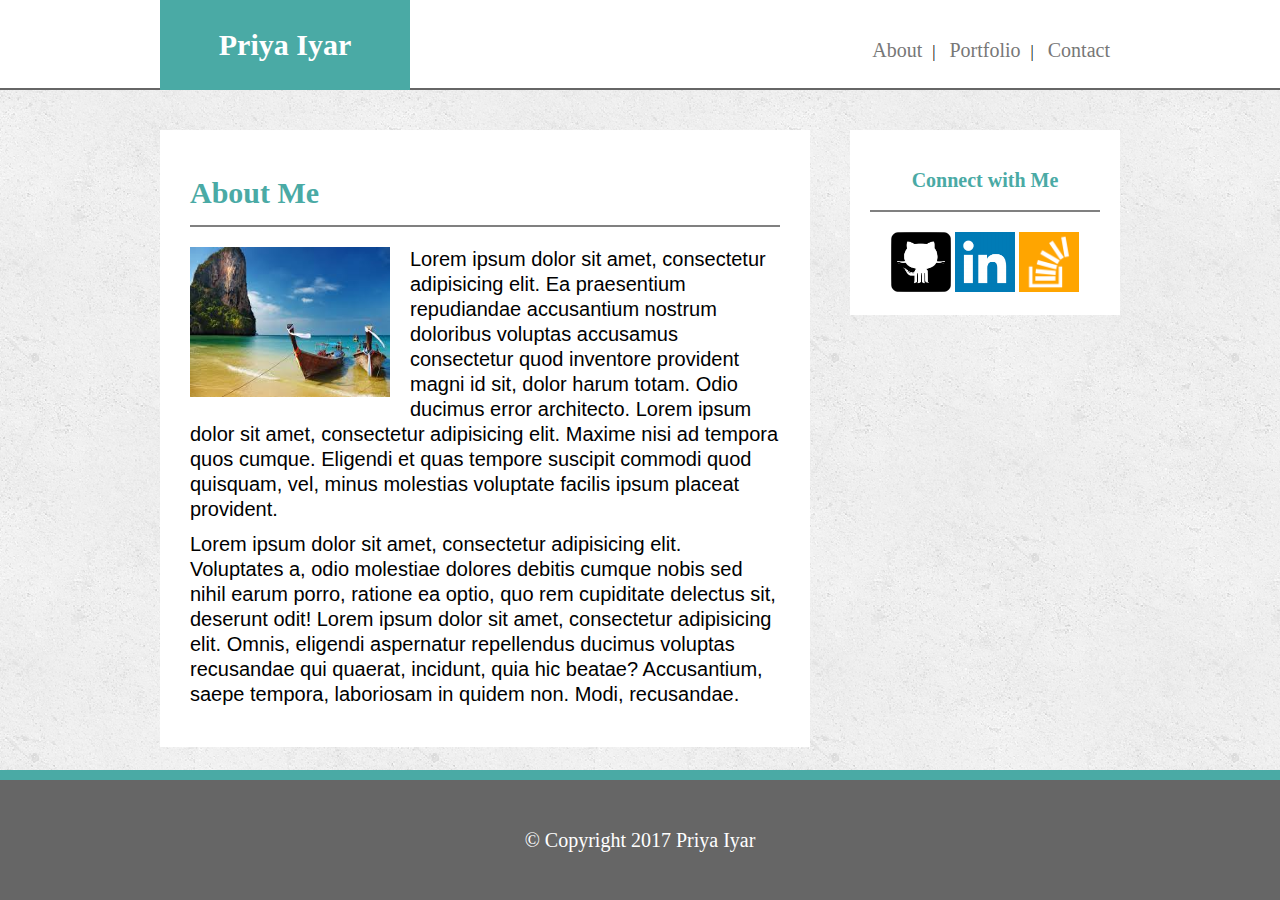
<file: index.html>
<!DOCTYPE html>
<html>

<head>
    <meta name="viewport" content="width=device-width, initial-scale=1.0">
    <!-- <meta charset="utf-8"> -->
    <title>Priya Iyar</title>
    <link rel="stylesheet" type="text/css" href="Assets/css/reset.css">
    <link rel="stylesheet" type="text/css" href="Assets/css/style.css">
</head>

<body>
    <div class="sticky-footer">
        <header>
            <div class="center">
                <div class="main-position">
                    <h1 class="main">Priya Iyar</h1>
                </div>
                <nav class="nav">
                    <a href="index.html">About</a>|
                    <a href="portfolio.html">Portfolio</a>|
                    <a href="contact.html">Contact</a>
                </nav>
            </div>
        </header>
        <div class="content-wrapper center">
            <div class="content content-about">
                <h1>About Me</h1>
                <img src="Assets/images/port1.jpg" alt="beach" class="article-image">
                <p>Lorem ipsum dolor sit amet, consectetur adipisicing elit. Ea praesentium repudiandae accusantium nostrum doloribus voluptas accusamus consectetur quod inventore provident magni id sit, dolor harum totam. Odio ducimus error architecto. Lorem ipsum dolor sit amet, consectetur adipisicing elit. Maxime nisi ad tempora quos cumque. Eligendi et quas tempore suscipit commodi quod quisquam, vel, minus molestias voluptate facilis ipsum placeat provident.</p>
                <p>Lorem ipsum dolor sit amet, consectetur adipisicing elit. Voluptates a, odio molestiae dolores debitis cumque nobis sed nihil earum porro, ratione ea optio, quo rem cupiditate delectus sit, deserunt odit! Lorem ipsum dolor sit amet, consectetur adipisicing elit. Omnis, eligendi aspernatur repellendus ducimus voluptas recusandae qui quaerat, incidunt, quia hic beatae? Accusantium, saepe tempora, laboriosam in quidem non. Modi, recusandae.</p>
            </div>
            <section class="social">
                <h3>Connect with Me</h3>
                <div>
                    <a target="_blank" href="https://github.com/Priya1240">
                        <img src="Assets/images/giticon.png">
                    </a>
                    <a target="_blank" href="https://www.linkedin.com/in/priyaiyar/">
                        <img src="Assets/images/linkedin.png">
                    </a>
                    <a target="_blank" href="https://stackoverflow.com/users/7571549/priya-iyar?tab=profile">
                        <img src="Assets/images/stack.png">
                    </a>
                </div>
            </section>
        </div>
        <!-- content-wrapper -->
    </div>
    <!-- sticky-footer -->
    <footer>
        <div class="footer-text">&copy Copyright 2017 Priya Iyar</div>
    </footer>
</body>

</html>
</file>
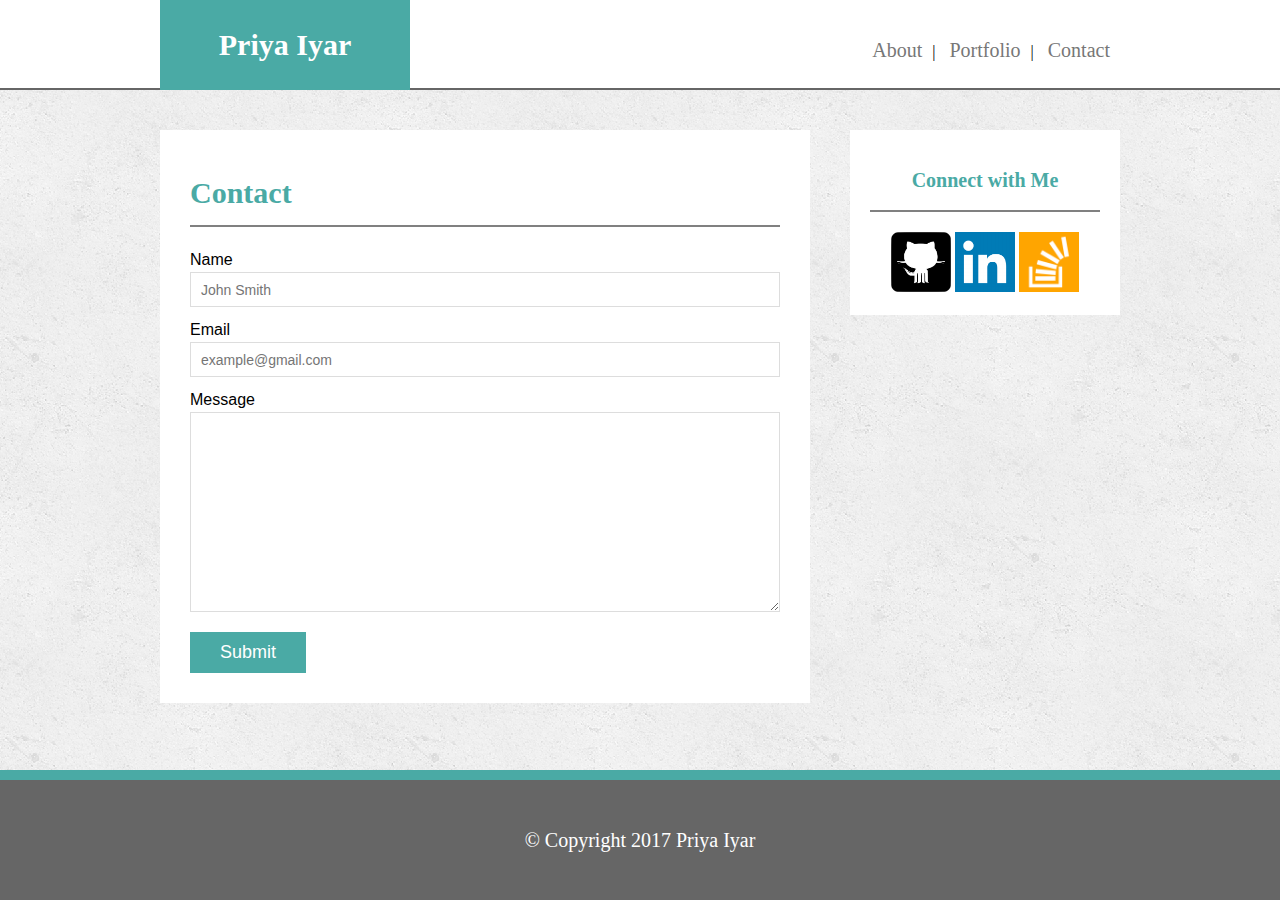
<file: contact.html>
<!DOCTYPE html>
<html>

<head>
    <meta charset="utf-8">
    <title>Priya Iyar</title>
    <link rel="stylesheet" type="text/css" href="Assets/css/reset.css">
    <link rel="stylesheet" type="text/css" href="Assets/css/style.css">
</head>

<body>
    <header>
        <div class="center">
            <div class="main-position">
                <h1 class="main">Priya Iyar</h1>
            </div>
            <nav class="nav">
                <a href="index.html">About</a>|
                <a href="portfolio.html">Portfolio</a>|
                <a href="contact.html">Contact</a>
            </nav>
        </div>
    </header>
    <div class="content-wrapper center">
        <div class="content">
            <h1>Contact</h1>
            <form id="contact-form">
        <ul>
          <li>
            <label for="name">Name</label>
            <input type="text" id="name" name="name" placeholder="John Smith" required="required">
          </li>
          <li>
            <label for="email">Email</label>
            <input type="email" id="email" name="email" placeholder="example@gmail.com" required="required">
          </li>
          <li>
            <label for="message">Message</label>
            <textarea id="message" name="message" required="required"></textarea>
          </li>
        </ul>
        <input type="submit">
      </form>
        </div>
          <section class="social social-contact">
            <h3>Connect with Me</h3> 
            <div>
                <a target="_blank" href="https://github.com/Priya1240">
                    <img src="Assets/images/giticon.png">
                </a>
                <a target="_blank" href="https://www.linkedin.com/in/priyaiyar/">
                    <img src="Assets/images/linkedin.png">
                </a>
                <a target="_blank" href="https://stackoverflow.com/users/7571549/priya-iyar?tab=profile">
                    <img src="Assets/images/stack.png">
                </a>
            </div>
        </section>
    </div>
    <!-- content-wrapper -->
    <footer>
        <div class="footer-text">&copy Copyright 2017 Priya Iyar</div>
    </footer>
</body>

</html>
</file>
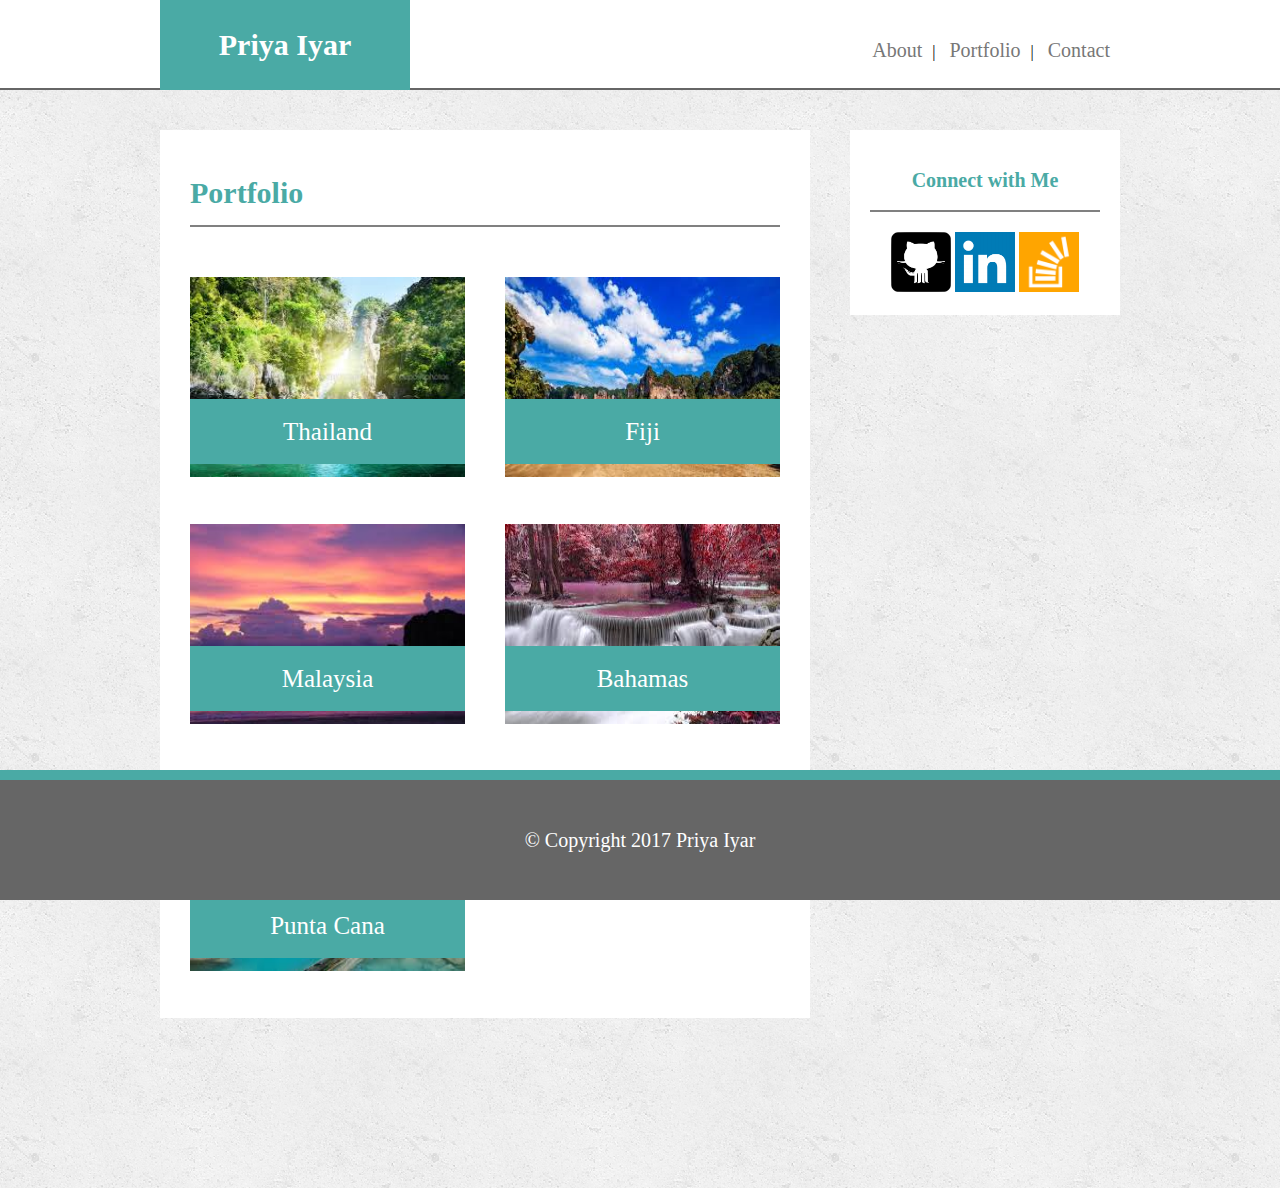
<file: portfolio.html>
<!DOCTYPE html>
<html>

<head>
    <meta name="viewport" content="width=device-width, initial-scale=1.0">
    <!-- <meta charset="utf-8"> -->
    <title>Priya Iyar</title>
    <link rel="stylesheet" type="text/css" href="Assets/css/reset.css">
    <link rel="stylesheet" type="text/css" href="Assets/css/style.css">
</head>

<body>
    <div class="sticky-footer">
        <header>
            <div class="center">
                <div class="main-position">
                    <h1 class="main">Priya Iyar</h1>
                </div>
                <nav class="nav">
                    <a href="index.html">About</a>|
                    <a href="portfolio.html">Portfolio</a>|
                    <a href="contact.html">Contact</a>
                </nav>
            </div>
        </header>
        <div class="content-wrapper center">
            <div class="content image-content">
                <h1>Portfolio</h1>
                <div class="image-container">
                    <img src="Assets/images/port2.jpg" alt="Thailand">
                    <h3>Thailand</h3>
                </div>
                <div class="image-container">
                    <img src="Assets/images/port3.jpg" alt="Fiji">
                    <h3>Fiji</h3>
                </div>
                <div class="image-container">
                    <img src="Assets/images/port4.jpg" alt="Malaysia">
                    <h3>Malaysia</h3>
                </div>
                <div class="image-container">
                    <img src="Assets/images/port5.jpg" alt="Bahamas">
                    <h3>Bahamas</h3>
                </div>
                <div class="image-container">
                    <img src="Assets/images/port6.jpg" alt="Punta Cana">
                    <h3>Punta Cana</h3>
                </div>
                <div style="clear: both;"></div>
            </div>
            <section class="social">
                <h3>Connect with Me</h3>
                <div>
                    <a target="_blank" href="https://github.com/Priya1240">
                        <img src="Assets/images/giticon.png">
                    </a>
                    <a target="_blank" href="https://www.linkedin.com/in/priyaiyar/">
                        <img src="Assets/images/linkedin.png">
                    </a>
                    <a target="_blank" href="https://stackoverflow.com/users/7571549/priya-iyar?tab=profile">
                        <img src="Assets/images/stack.png">
                    </a>
                </div>
            </section>
            <div style="clear: both;"></div>
        </div>
        <!-- content-wrapper -->
    </div>
    <!-- sticky-footer -->
    <footer>
        <div class="footer-text">&copy Copyright 2017 Priya Iyar</div>
    </footer>
</body>

</html>
</file>
<file: Assets/css/style.css>
* {
    box-sizing: border-box;
}

.center {
    width: 960px;
    margin: auto;
}

header {
    background-color: #ffffff;
    height: 90px;
    margin: auto;
    border-bottom: 2px solid #666666;
}

.main {
    background-color: #4aaaa5;
    color: white;
    width: 250px;
    height: 90px;
    padding: 30px;
    font-family: Georgia, Times, 'Times New Roman', Serif;
    font-size: 30px;
    text-align: center;
    font-weight: bold;
}

.main-position {
    left: 480px;
    border-color: #cccccc;
    float: left;
}

a {
    text-decoration: none;
}

body {
    background-image: url("../images/concrete_seamless.png");
}

.nav {
    float: right;
    margin-top: 40px;
}

.nav a {
    font-size: 20px;
    color: #777777;
    padding-right: 10px;
    padding-left: 10px;
}

h1,
h3 {
    font-size: 30px;
    font-weight: bold;
    font-family: Georgia, Times, 'Times New Roman', Serif;
    padding-top: 20px;
    color: #4aaaa5;
}

.content-wrapper h1,
.social h3 {
    border-bottom: 2px solid gray;
    padding-bottom: 20px;
    margin-bottom: 20px;
}

h3 {
    font-size: 20px;
}

.article-image {
    height: 150px;
    width: 200px;
    margin-right: 20px;
    float: left;
    margin-bottom: 5px;
}

p {
    font-size: 20px;
    padding-bottom: 10px;
}

.content {
    padding: 30px;
    width: 650px;
    font-family: Arial, 'Helvetica Neue', Helvetica, Sans-Serif;
    margin-top: 40px;
    line-height: 25px;
    float: left;
    background-color: white;
}

.social {
    margin-top: 40px;
    width: 270px;
    float: right;
    background-color: white;
    text-align: center;
    padding: 20px;
}

.social img {
    width: 60px;
    height: 60px
}

footer {
    text-align: center;
    background-color: #666666;
    font-size: 20px;
    padding-bottom: 20px;
    padding-top: 20px;
    position: fixed;
    width: 100%;
    bottom: 0;
    border-top: 10px solid #4aaaa5;
}

.footer-text {
    color: white;
    padding-top: 30px;
    padding-bottom: 30px;
    bottom: 0;
    width: 100%;
}

.sticky-footer {
    margin-bottom: 170px;
}


/*contact page*/

#contact-form ul {
    margin-bottom: 20px;
}

#contact-form li {
    margin-bottom: 10px;
}

label,
input[type=text],
input[type=email],
textarea {
    display: block;
    width: 100%;
}

input[type=text],
input[type=email],
textarea {
    height: 35px;
    padding: 0 10px;
    font-size: 14px;
    border: 1px solid #ddd;
}

textarea {
    height: 200px;
}

input[type=submit] {
    padding: 10px 30px;
    color: #fff;
    font-size: 18px;
    cursor: pointer;
    background: #4aaaa5;
    border: 0 none;
}


/*portfolio page*/

.image-container {
    float: left;
    position: relative;
    /*Allows absolute positioning of elements within a container*/
    margin-bottom: 10px;
    margin-top: 30px;
}

.image-container img {
    width: 275px;
    height: 200px;
}

.image-container:nth-child(even) {
    margin-right: 40px;
}

.image-container h3 {
    width: 100%;
    background-color: #4aaaa5;
    font-size: 25px;
    color: white;
    font-weight: normal;
    text-align: center;
    padding: 20px;
    position: absolute;
    bottom: 20px;
}


/*Media Queries (980px, 768px, 640px)*/

@media screen and (max-width: 980px) {
    .center {
        width: 730px;
    }
    .social {
        width: 270px;
    }
    .content {
        width: 420px;
    }
    .image-container {
        width: 100%;
    }
    .image-container img {
        width: 360px;
        height: 258px;
    }
    .content-about {
        margin-bottom: 170px;
    }
}

@media screen and (max-width: 768px) {
    .center {
        width: 726px;
    }
    .content-wrapper>* {
        float: none;
        width: auto;
    }
    .image-container {
        margin: 0 auto;
        float: left;
        width: 313px;
        margin-bottom: 20px;
    }
    .content img {
        width: 313px;
        height: 236px;
        margin-bottom: 40px;
    }
    .social {
        text-align: left;
        margin-bottom: 150px;
    }
    .content-about {
        margin-bottom: 40px;
    }
    .social-contact {
        margin-bottom: 170px;
    }
}

@media screen and (max-width: 640px) {
    .center {
        width: 640px;
    }
    h1 {
        margin: auto;
    }
    .content img {
        width: 500px;
        height: 400px;
        float: none;
    }
    .image-container h3 {
        width: 500px;
    }
    .main {
        width: 640px;
    }
    .main-position {
        float: none;
    }
    .nav {
        float: none;
        height: 65px;
    }
    .nav a {
        padding-right: 70px;
        padding-left: 70px;
    }
    .content {
        float: none;
    }
    p {
        font-size: 20px;
    }
    .content-wrapper {
        margin-left: 20px;
    }
    .content-wrapper>* {
        width: calc(100% - 60px);
    }
    header {
        height: auto;
    }
}
</file>
